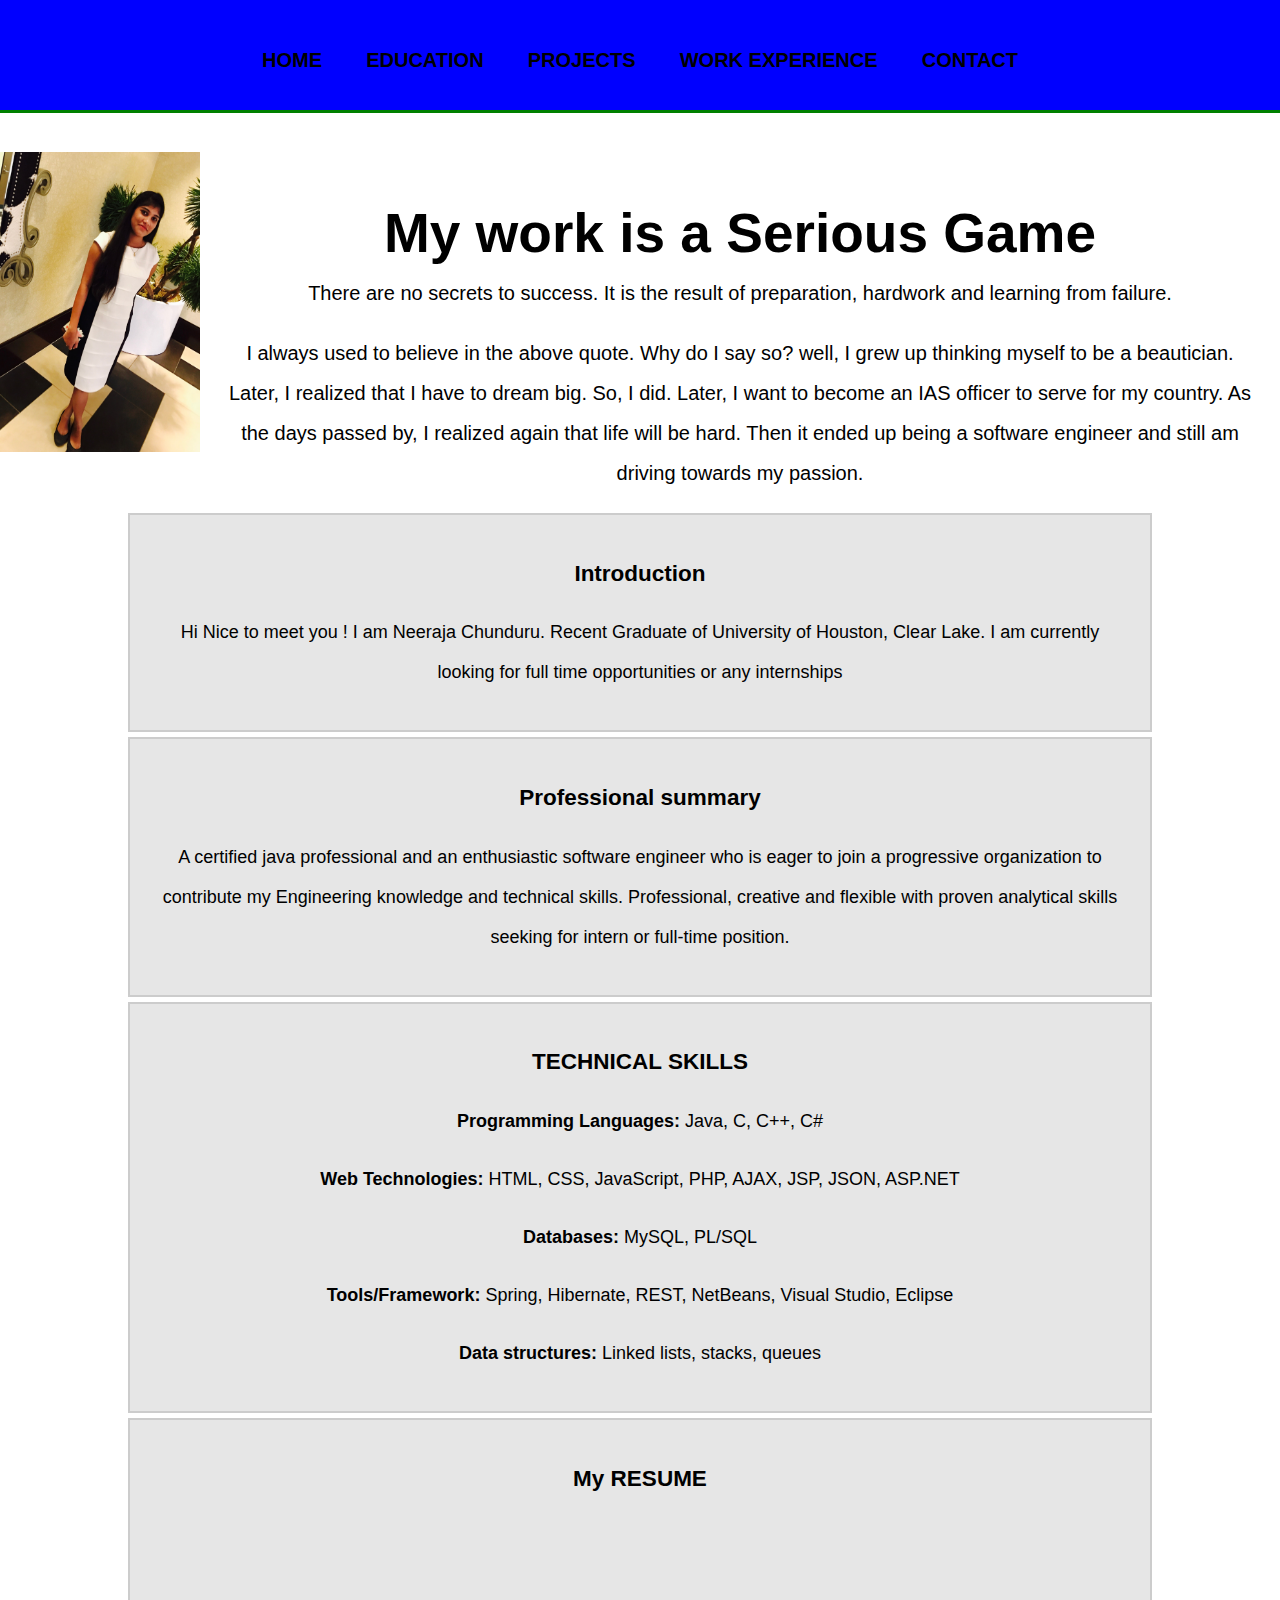
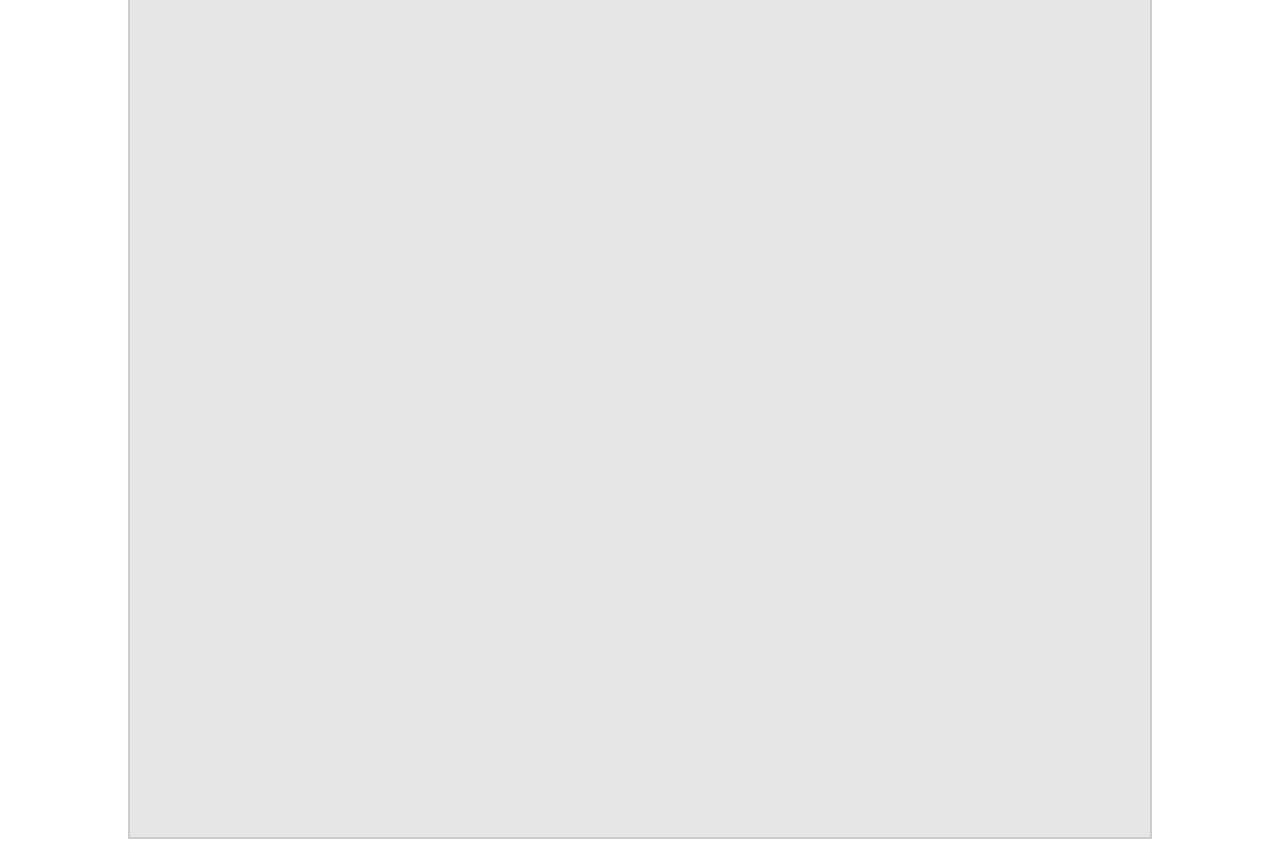
<file: index.html>
<html>
<head>
<title> welcome </title>
<link type="text/css" href="style.css" rel="stylesheet"/>
</head>
<body>
<div class="main">
<header>
<div class="container">
<div id="logo">
<style>
h1{
text-align:center;
}
</style>
</div>
<nav>
<ul>
<li><a href="index.html"> Home</a>
</li>
<li><a href="edu.html"> Education</a></li>
<li><a href="project.html"> projects</a></li>
<li><a href="work.html">work experience</a></li>
<li><a href="contact.html"> contact </a></li>
</ul>
</nav>
</div>
<div id="left-column">
  <img src="n.jpg" height="300" width="200" />
</header>
<section id="show">
<div class="container">
<h1> My work is a Serious Game </h1>
<p>There are no secrets to success. It is the result of preparation, hardwork and learning from failure.</p>
<p>I always used to believe in the above quote. Why do I say so? well, I grew up thinking myself to be a beautician. Later, I realized that I have to dream big. So, I did. Later, I want to become an IAS officer to serve for my country. As the days passed by, I realized again that life will be hard. Then it ended up being a software engineer and still am driving towards my passion.

 </p>
</div>
</section>
<section>
<div class="container">
<ul id="home">
<li><h2> Introduction </h2>
 	<p>Hi Nice to meet you ! I am Neeraja Chunduru.

Recent Graduate of University of Houston, Clear Lake. 

I am currently looking for full time opportunities or any internships
 </p>
</li>
<li><h2> Professional summary </h2>
 	<p>A certified java professional and an enthusiastic software engineer who is eager to join a progressive organization to contribute my Engineering knowledge and technical skills.  Professional, creative and flexible with proven analytical skills seeking for intern or full-time position. </p>
</li>
<li>
<h2> TECHNICAL SKILLS </h2>
<p><Strong>Programming Languages:</strong> Java, C, C++, C# </p>
<p><Strong>Web Technologies:</Strong> HTML, CSS, JavaScript, PHP, AJAX, JSP, JSON, ASP.NET </p>
<p><Strong>Databases:</Strong> MySQL, PL/SQL</p>
<p><Strong>Tools/Framework:</Strong> Spring, Hibernate, REST, NetBeans, Visual Studio, Eclipse</p>
<p><Strong>Data structures:</Strong> Linked lists, stacks, queues</p>
</li>
<li>
<h2> My RESUME </h2>
<iframe src="NChresume.pdf" type="application/pdf" width= "100%" height="100%" border="0" frameborder="0">
</iframe>
</li>
 </ul>
</div>
</section>
</div>
</body>
</html>
</file>
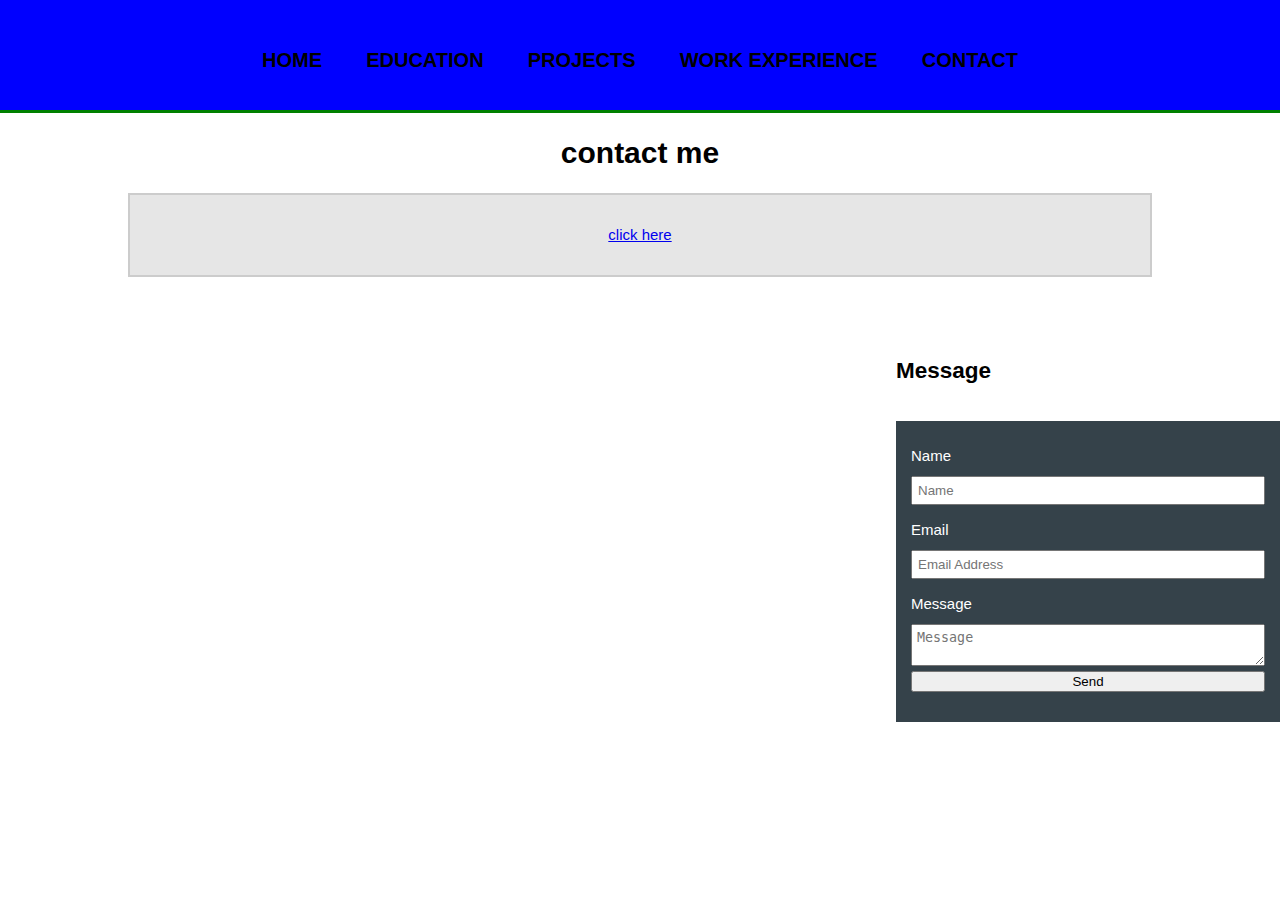
<file: contact.html>
<html>
<head>
<title> welcome </title>
<link type="text/css" href="style.css" rel="stylesheet"/>
</head>
<body>
<header>
<div class="container">
<div id="logo">

<style>
h1{
text-align:center;
}
</style>
</div>
<nav>
<ul>
<li><a href="index.html"> Home</a>
</li>
<li><a href="edu.html"> Education</a></li>
<li><a href="project.html"> projects</a></li>
<li><a href="work.html">work experience</a></li>
<li><a href="contact.html"> contact </a></li>
</ul>
</nav>
</div>
</header>
<section>
<div class="container">
<h1> contact me </h1>
<ul id="email">
<li><a href="mailto:chunduru.cn@Gmail.com">click here</a></li></ul>
</div>
</section>
<aside id="sidebar">
<h2> Message</h2>
<div class="dark">

<form class="Contact-me">
<div>
<label> Name </label><br>
<input type="text" placeholder="Name">
</div>
<div>
<label> Email </label><br>
<input type="text" placeholder="Email Address">
</div>
<div>
<label> Message </label> <br>
<textarea placeholder="Message"></textarea>
</div>
<button class="Button" type="submit">Send</button>
</form>
</div>
</aside>
</body>
</html>
</file>
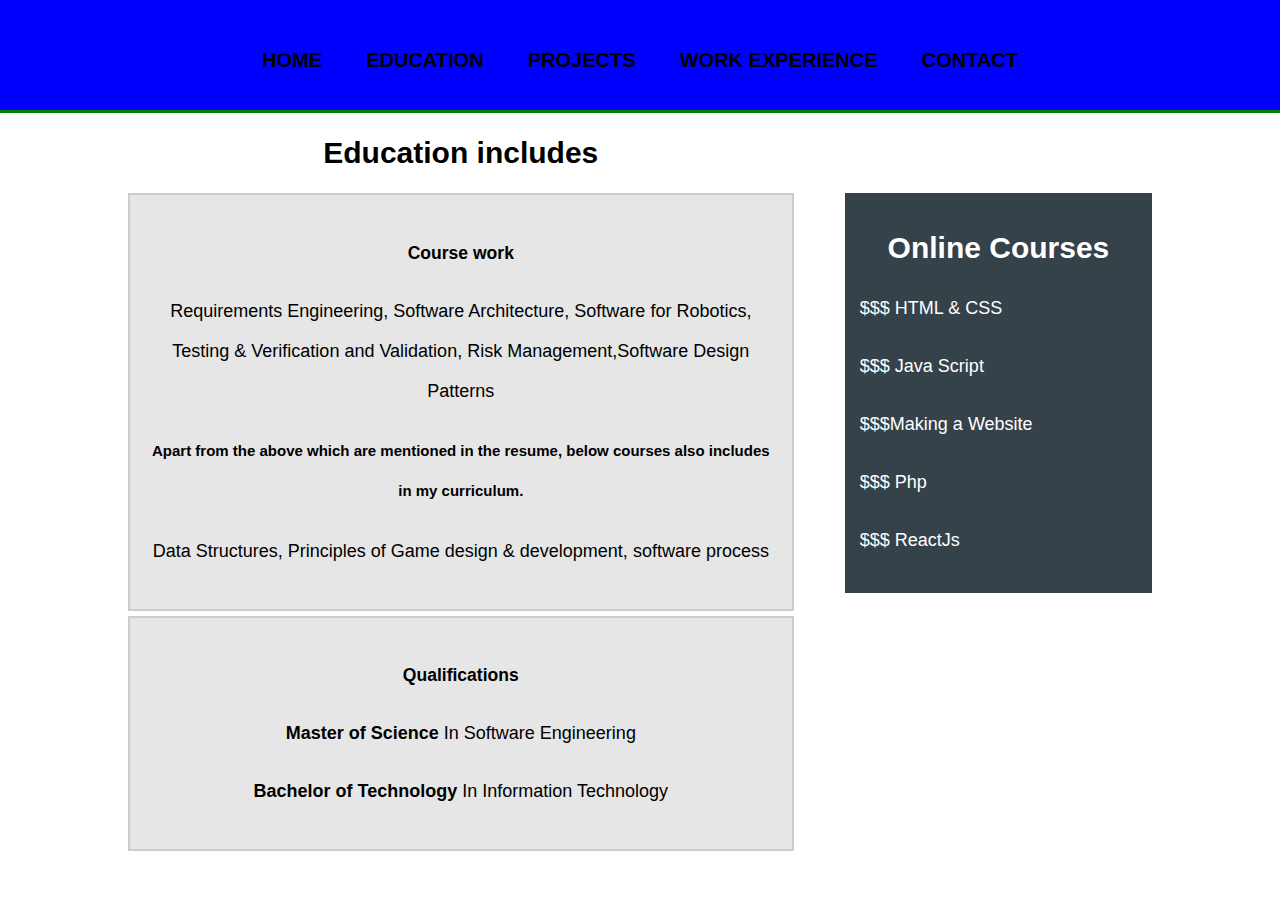
<file: Edu.html>
<html>
<head>
<title> welcome </title>
<link type="text/css" href="style.css" rel="stylesheet"/>
</head>
<body>
<header>
<div class="container">
<div id="logo">
<style>
h1{
text-align:center;
}
</style>
</div>
<nav>
<ul>
<li><a href="index.html"> Home</a>
</li>
<li><a href="edu.html"> Education</a></li>
<li><a href="project.html"> projects</a></li>
<li><a href="work.html">work experience</a></li>
<li><a href="contact.html"> contact </a></li>
</ul>
</nav>
</div>
</header>

<section id="main">
<div class="container">
<article id="main-col">
<h1 class="page-title"> Education includes</h1>
<ul id="education">
<li><h3> Course work </h3>
 	<p>Requirements Engineering, Software Architecture, Software for Robotics, 	
	Testing & Verification and Validation, Risk Management,Software Design Patterns </p>
<h4>Apart from the above which are mentioned in the resume, below courses also includes in my curriculum.</h4>
<p>Data Structures, Principles of Game design & development, software process </p>
			
</li>
<li><h3> Qualifications </h3>
<p><strong> Master of Science </strong>          In Software Engineering </p>
<p><strong> Bachelor of Technology </strong>      In  Information Technology </p>
</li>
 </ul>
</article>
<aside id="sidebar">
<div class="dark">
<h1> Online Courses </h1>
<p>$$$ HTML & CSS</p>
<p>$$$ Java Script</p>
<p>$$$Making a Website </p>
<p> $$$ Php </p>
<p>$$$ ReactJs </p>
</div>
</aside>
</div>
</section>
</body>
</html>
</file>
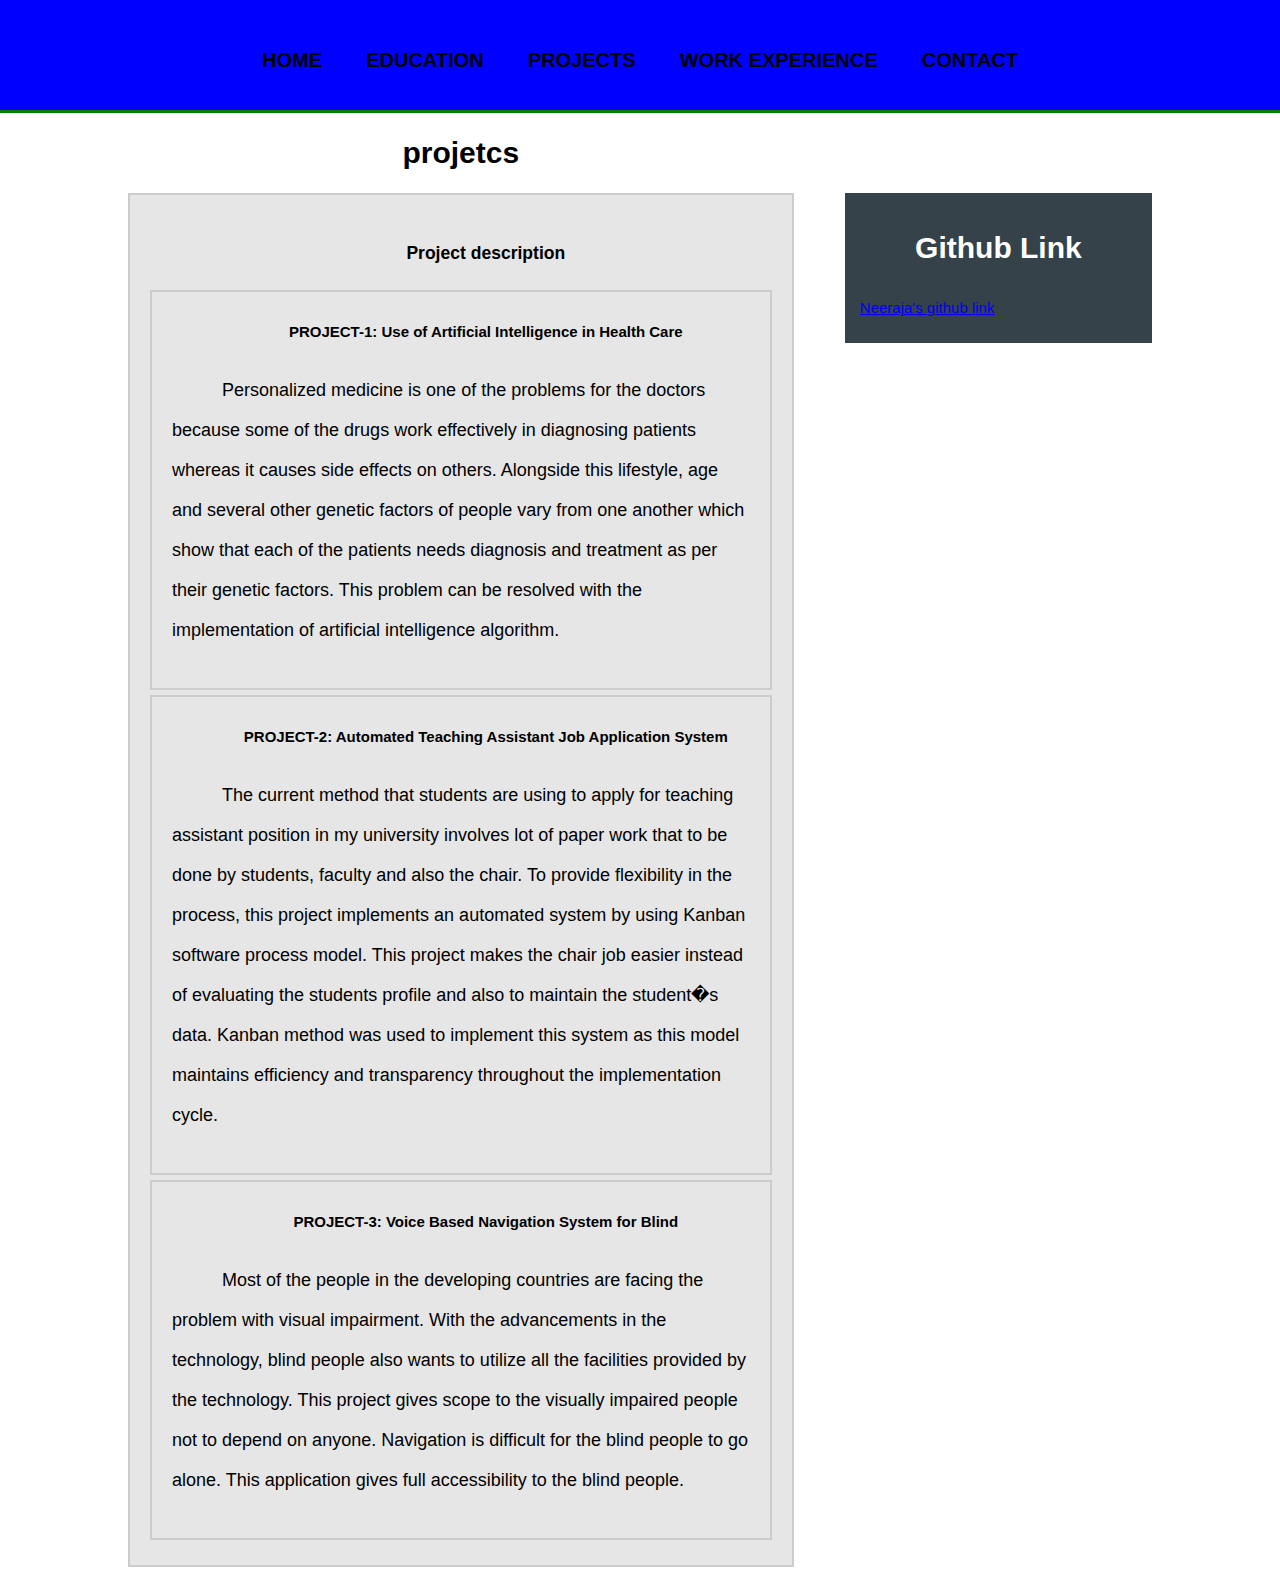
<file: project.html>
<html>
<head>
<title> welcome </title>
<link type="text/css" href="style.css" rel="stylesheet"/>
</head>
<body>
<header>
<div class="container">
<div id="logo">

<style>
h1{
text-align:center;
}
</style>
</div>
<nav>
<ul>
<li><a href="index.html"> Home</a>
</li>
<li><a href="edu.html"> Education</a></li>
<li><a href="project.html"> projects</a></li>
<li><a href="work.html">work experience</a></li>
<li><a href="contact.html"> contact </a></li>
</ul>
</nav>
</div>
</header>

<section id="main">
<div class="container">
<article id="main-col">
<h1 class="page-title"> projetcs</h1>
<ul id="projects">
<li>

<ul id=sub-projects>
<h3> Project description </h3>
<li>
<strong> PROJECT-1: Use of Artificial Intelligence in Health Care </strong>
<p>Personalized medicine is one of the problems for the doctors because some of the drugs work effectively in diagnosing patients whereas it causes side effects on others. Alongside this lifestyle, age and several other genetic factors of people vary from one another which show that each of the patients needs diagnosis and treatment as per their genetic factors. This problem can be resolved with the implementation of artificial intelligence algorithm.</p>
</li>
<li>
<strong>PROJECT-2: Automated Teaching Assistant Job Application System </strong>
<p>The current method that students are using to apply for teaching assistant position in my university involves lot of paper work that to be done by students, faculty and also the chair. To provide flexibility in the process, this project implements an automated system by using Kanban software process model. This project makes the chair job easier instead of evaluating the students profile and also to maintain the student�s data. Kanban method was used to implement this system as this model maintains efficiency and transparency throughout the implementation cycle. </p>
</li>
<li>
<strong>PROJECT-3: Voice Based Navigation System for Blind </strong>
<p> Most of the people in the developing countries are facing the problem with visual impairment. With the advancements in the technology, blind people also wants to utilize all the facilities provided by the technology. This project gives scope to the visually impaired people not to depend on anyone. Navigation is difficult for the blind people to go alone. This application gives full accessibility to the blind people. </p>
</li>
</ul>
</li>
 </ul>
</article>
<aside id="sidebar">
<div class="dark">
<h1> Github Link </h1>
<a href="https://github.com/NeerajaChunduru">Neeraja's github link</a>
</div>
</aside>
</div>
</section>
</body>
</html>
</file>
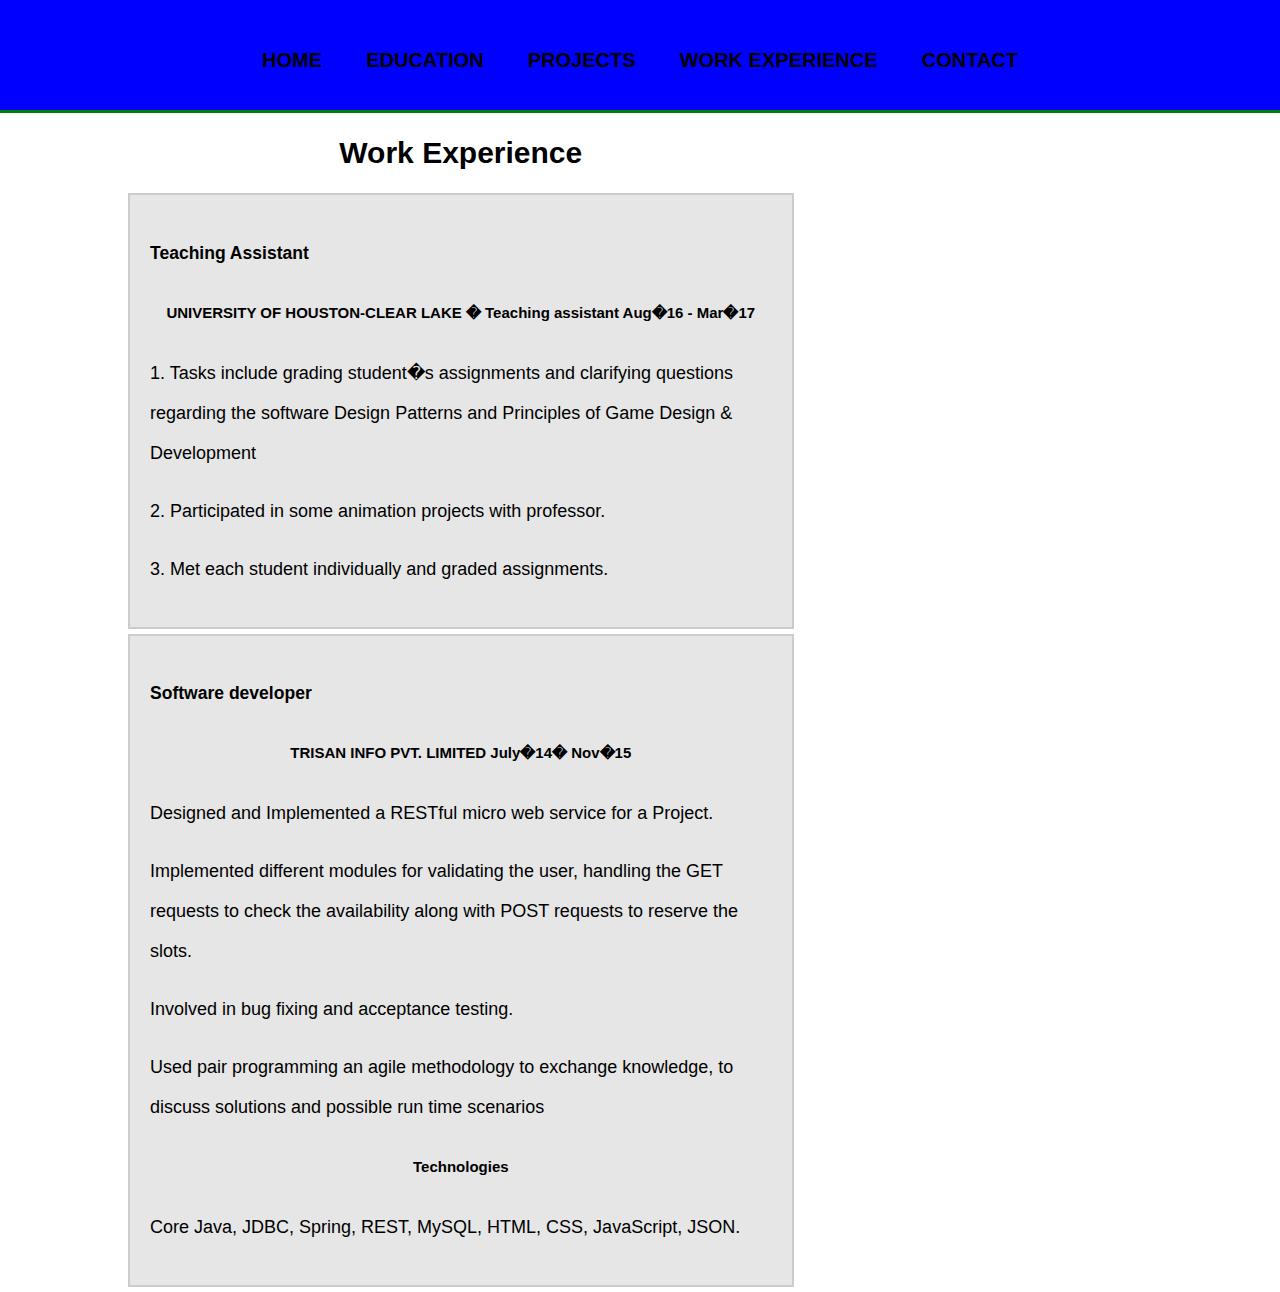
<file: work.html>
<html>
<head>
<title> welcome </title>
<link type="text/css" href="style.css" rel="stylesheet"/>
</head>
<body>
<header>
<div class="container">
<div id="logo">

<style>
h1{
text-align:center;
}
</style>
</div>
<nav>
<ul>
<li><a href="index.html"> Home</a>
</li>
<li><a href="edu.html"> Education</a></li>
<li><a href="project.html"> projects</a></li>
<li><a href="work.html">work experience</a></li>
<li><a href="contact.html"> contact </a></li>
</ul>
</nav>
</div>
</header>
<section id="main">
<div class="container">
<article id="main-col">
<h1 class="page-title"> Work Experience</h1>
<ul id="work-history">
<li><h3> Teaching Assistant </h3>
<h4> UNIVERSITY OF HOUSTON-CLEAR LAKE � Teaching assistant                                   Aug�16 - Mar�17</h4>
 <p>1. Tasks include grading student�s assignments and clarifying questions regarding the software Design Patterns and Principles of Game Design & Development </p>
<p>2. Participated in some animation projects with professor.</p>
<p>3. Met each student individually and graded assignments.</p>
</li>
<li><h3> Software developer </h3>
<h4>TRISAN INFO PVT. LIMITED	                      July�14� Nov�15</h4>
 <p>Designed and Implemented a RESTful micro web service for a Project.</p>	
<p>Implemented different modules for validating the user, handling the GET requests to check the availability along with POST requests to reserve the slots.</p>
<p>Involved in bug fixing and acceptance testing.</p>
<p>Used pair programming an agile methodology to exchange knowledge, to discuss solutions and possible run time scenarios</p>
<h4> Technologies </h4>
<p>Core Java, JDBC, Spring, REST, MySQL, HTML, CSS, JavaScript, JSON.</p>
</li>
 </ul>
</article>
</div>
</section>
</body>
</html>
</file>
<file: style.css>
body{
font-family: Arial, sans-serif;
font-size: 15px;
line-height:40px;
padding:0;
margin:0;
}
.container{
width: 80%;
margin:auto;
overflow:hidden;
}
.container p{
font-size:18px;
}
.main{
margin:auto;
}
header{
background:blue;
color:black;
padding-top: 40px;
min-height:70px;
border-bottom: green 3px solid;
}
header a{
color: black;
text-decoration:none;
text-transform:uppercase;
font-size:20px;
}
h4{
text-align:center;
}
ul{
margin:auto;
padding:0;
}
header li{
text-align:center;
display:inline;
padding:0 20px 0 20px;
font-weight:bold;
}
header #logo{
float:center;
}
header #logo h1{
margin:0;
}
header nav{
text-align:center;
margin:auto;
}
header a:hover{
color:#cccccc;
font-weight:bold;
}
#show{
min-height:300px;
text-align:center;
text-color:red;
}
#show h1{
margin-top:100px;
font-size:55px;
margin-bottom:10px;
}
#show p{
font-size:20px;
}
aside#sidebar{
float:right;
width:30%;
margin-top:50px;
min-height:200px;
}
article#main-col{
float:left;
width:65%;
}
.dark{
padding:15px;
background:#35424a;
color:#ffffff;
margin-top:30px;
margin-bottom:10px;
}
aside#sidebar .contact-me input, aside#sidebar .contact-me textarea{
width:100%;
padding:5px;
}
#sidebar .contact-me button{
display:bolck;
width:100%;
}
#sidebar .contact-me input, .contact-me textarea{
width:100%;
margin-bottom:5px;
}
#left-column {
	width:200px;
	top:70px;
        float:left;
        position:relative; 
        padding:0px;
        margin:0;
        height:150px;
 }
ul#projects li{
list-style:none;
padding:20px;
border: #cccccc solid 2px;
margin-bottom:5px;
background: #e6e6e6;
text-indent:50px;
text-align:center;
}
ul#projects li p{
text-align:left;
text-justify:auto;
}
ul#education li{
list-style:none;
padding:20px;
border: #cccccc solid 2px;
margin-bottom:5px;
background: #e6e6e6;
text-align:center;
}
ul#home li{
list-style:none;
padding:20px;
border: #cccccc solid 2px;
margin-bottom:5px;
background: #e6e6e6;
text-align:center;
}
ul#work-history li{
list-style:none;
padding:20px;
border: #cccccc solid 2px;
margin-bottom:5px;
background: #e6e6e6;
}
ul#email li{
list-style:none;
padding:20px;
border: #cccccc solid 2px;
margin-bottom:5px;
background: #e6e6e6;
text-align:center;
}
</file>
